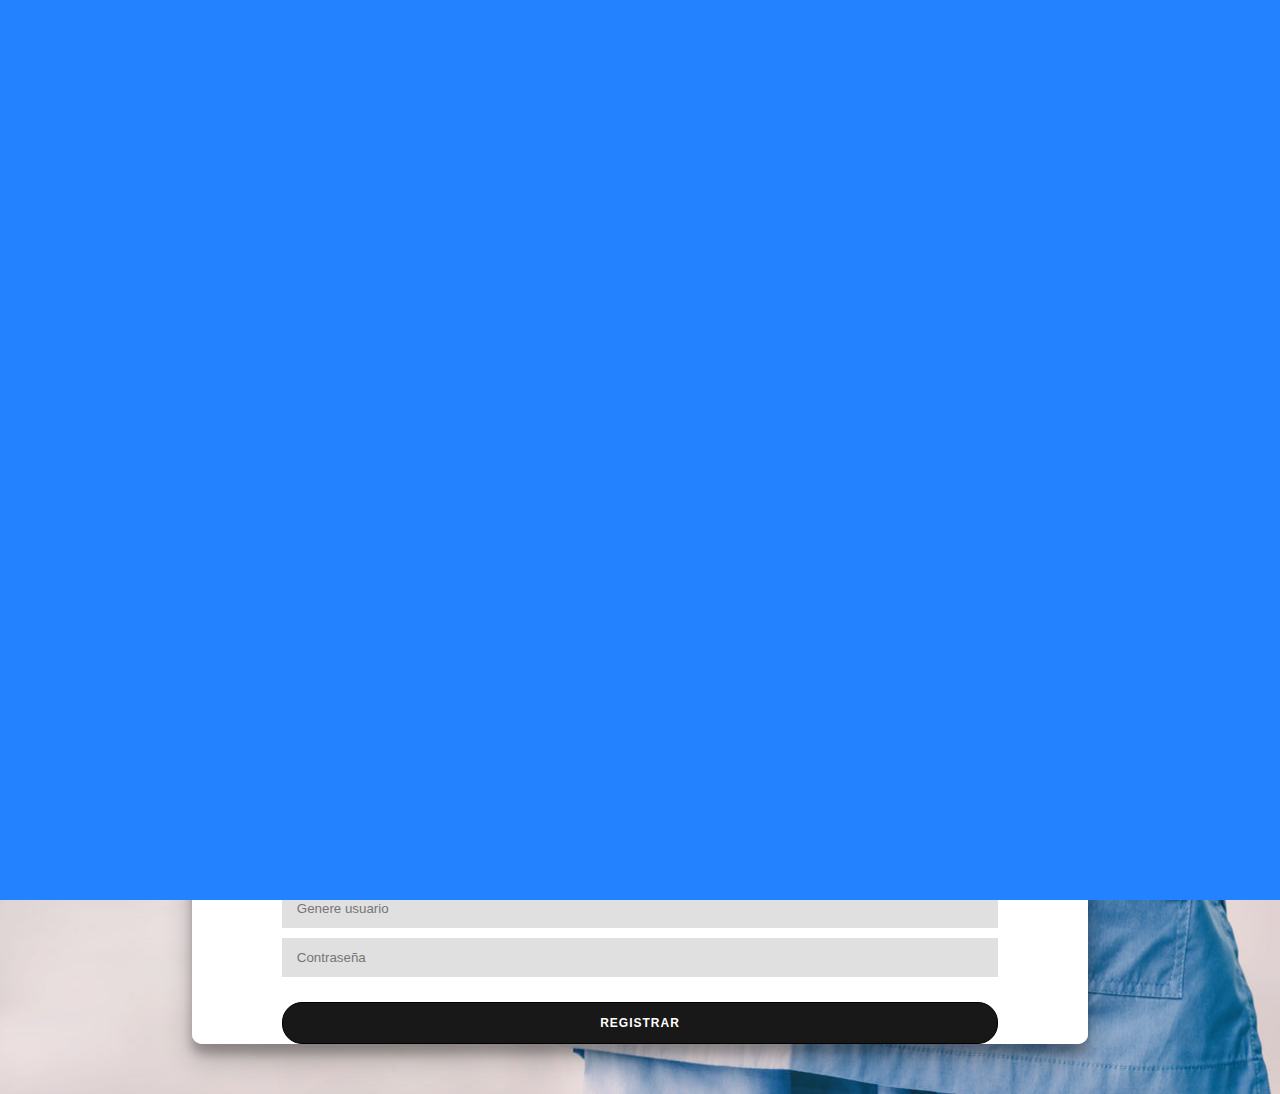
<file: registroMedico.html>
<!DOCTYPE html>
<html lang="en">
<head>
    <meta charset="UTF-8">
    <meta http-equiv="X-UA-Compatible" content="IE=edge">
    <meta name="viewport" content="width=device-width, initial-scale=1.0">
    <link rel="stylesheet" href="css/login.css">
    <link rel="stylesheet" href="css/loader.css">

    <title>Login</title>
</head>
<body>
    <div class="loader_bg">
        <div class="loader">

        </div>
    </div>
    <div class="container" id="container">
       
            <form action="registroMedico.php" method="post">
                <h1>Crear Cuenta</h1>
                <h4>Ingrese los datos para crear tu cuenta</h4>
                <div id="Layer1" style="width:100%;  overflow-y: scroll; scrollbar-base-color:aqua;">
                    <input type="text" name="cedula" placeholder="Cedula" required="">
                    <input type="text" name="username" placeholder="Nombres" required="">
                    <input type="text" name="lastname" placeholder="Apellido paterno" required="">
                    <input type="text" name="lastname2" placeholder="Apellido materno (Opcional)" >
                    <input type="email" name="email" placeholder="Correo (Opcional)" >
                    
                    <input type="date" name="fecha" placeholder="Fecha de nacimiento" required="">
                    <input type="text" name="edad" placeholder="Edad" required="">
                    <input type="text" name="telefono" placeholder="Telefono" required="">
                    <input type="text" name="ciudad" placeholder="Ciudad" required="">
                    <input type="text" name="direccion" placeholder="Direccion" required=""> 
                    <input type="text" name="especialidad" placeholder="ID Especialidad" required="">
                    <input type="text" name="horario" placeholder="ID Horario" required="">
                    <br><label>Añadir foto (Opcional)</label>
                    <input type="file" name="foto" placeholder="Foto"> 

                    <br><label>Datos para iniciar sesión</label>
                    <input type="text" name="user" placeholder="Genere usuario" required="">
                    <input type="password" name="password" placeholder="Contraseña" required="">
                </div>
                <button type="submit" name="register" value="register">Registrar</button>
            </form>
          
            


    </div>
    
</body>
<script src="js/login.js"></script>
<script src="https://cdnjs.cloudflare.com/ajax/libs/jquery/3.4.1/jquery.min.js"></script>
    <script>
        setTimeout(function(){
            $('.loader_bg').fadeToggle();
        }, 1500);
    </script>
</html>
</file>
<file: css/login.css>
@import url('https://fonts.googleapis.com/css?family=Montserrat:400,800');

* {
    box-sizing: border-box;
}

body {
    background: url("../img/imagen2.jpg");

    background-position: center;
    display: flex;
    justify-content: center;
    align-items: center;
    flex-direction: column;
    font-family: 'Montserrat', sans-serif;
    margin: -20px 0 50px;
}


h1 {
    font-weight: bold;
    margin: 0;
}

h5{
    text-align: left;
}

p {
    font-size: 14px;
    font-weight: 100;
    line-height: 20px;
    letter-spacing: 0.5px;
}

.container {
    background-color: #ffffff;
    border-radius: 10px;
    box-shadow: 0 14px 28px rgba(0,0,0,0.25), 
            0 10px 10px rgba(0,0,0,0.22);
    position: relative;
    overflow: hidden;
    margin-top: 80px;
    width: 70%;
    max-width: 100%;
    min-height: 600px;
}

form {
    background-color: #ffffff;
    display: flex;
    align-items: center;
    justify-content: center;
    flex-direction: column;
    padding: 0 50px;
    margin-top: 40px;
    height: 90%;
    text-align: center;
}

.form-container {
    position: absolute;
    top: 0;
    height: 100%;
    transition: all 0.6s ease-in-out;
    
}



select{
    border: none;
    background-color: rgb(219, 219, 219);
    width: 90%;
    margin: 8px 0;
    padding: 12px 15px;
}


input {
    background-color: rgb(224, 224, 224);
    border: none;
    padding: 12px 15px;
    margin: 5px;
    width: 90%;
}

label{
    font-size: 13px;
    text-align: left;
    justify-content: left;
}

button {   
    border-radius: 20px;
    border: 1px solid rgb(0, 0, 0);
    background-color: #181818;
    color: #FFFFFF;
    font-size: 12px;
    font-weight: bold;
    padding: 5px;
    margin-top: 20px;
    letter-spacing: 1px;
    text-transform: uppercase;
    transition: transform 80ms ease-in;
    width: 90%;
    line-height: 30px;
    justify-content: center;
}

.entrar_L{
    text-decoration: none;
    color: white;
}
button:active {
    transform: scale(0.95);
}

button:focus {
    outline: none;
}

button.ghost {
    background-color: transparent;
    border-color: #FFFFFF;
}


#regresar{
    padding: 7px;
    display: flex;
    background-color: rgba(0, 62, 138, 0.785);
    border: 1px solid rgba(0, 62, 138, 0.785);
    padding: 7px;
    display: flex;
    width: 70%;
    cursor: pointer;
}

#regresar a{
    text-decoration: none;
    color: white;
}

.iniciar-container {
    left: 0;
    width: 50%;
    z-index: 2;
}

.crear-container {
    left: 0;
    width: 50%;
    opacity: 0;
    z-index: 1;
}

.container.right-panel-active .iniciar-container {
    transform: translateX(100%);
}


.container.right-panel-active .crear-container {
    transform: translateX(100%);
    opacity: 1;
    z-index: 5;
    animation: show 0.6s;
}

@keyframes show {
    0%, 49.99% {
        opacity: 0;
        z-index: 1;
    }
    
    50%, 100% {
        opacity: 1;
        z-index: 5;
    }
}

.overlay-container {
    position: absolute;
    top: 0;
    left: 50%;
    width: 50%;
    height: 100%;
    overflow: hidden;
    transition: transform 0.6s ease-in-out;
    z-index: 100;
}

.overlay {
    background: #398bd8;
    background: -webkit-linear-gradient(to right, #3b9cdd, #3b73b3);
    background: linear-gradient(to right, #5da2c2, #184466);
    background-repeat: no-repeat;
    background-size: cover;
    background-position: 0 0;
    color: #000000;
    position: relative;
    left: -100%;
    height: 100%;
    width: 200%;
    transform: translateX(0);
    transition: transform 0.6s ease-in-out;
}

.overlay-panel {
    position: absolute;
    display: flex;
    align-items: center;
    justify-content: center;
    flex-direction: column;
    padding: 0 40px;
    text-align: center;
    top: 0;
    height: 100%;
    width: 50%;
    transform: translateX(0);
    transition: transform 0.6s ease-in-out;
}

.container.right-panel-active .overlay-container{
    transform: translateX(-100%);
}


.container.right-panel-active .overlay {
    transform: translateX(50%);
}

.overlay-left {
    transform: translateX(-20%);
}

.overlay-right {
    right: 0;
    transform: translateX(0);
}

.container.right-panel-active .overlay-left {
    transform: translateX(0);
}

.container.right-panel-active .overlay-right {
    transform: translateX(20%);
}

.tyb{
    width: 100%;
}

#regresar1{
    background-color: rgba(0, 62, 138, 0.785);
    border: 1px solid rgba(0, 62, 138, 0.785);
    margin-top: -300px;
}
</file>
<file: css/loader.css>
.loader_bg{
    position: fixed;
    z-index: 999999;
    background: rgb(34, 130, 255);
    width: 100%;
    height: 100%;
    top: 0;
    left: 0;
}
.loader{
    border: 0 soild transparent;
    border-radius: 50%;
    width: 150px;
    height: 150px;
    position: absolute;
    top: calc(50vh - 75px);
    left: calc(50vw - 75px);
}
.loader:before, .loader:after{
    content: '';
    border: 1em solid #252525;
    border-radius: 50%;
    width: inherit;
    height: inherit;
    position: absolute;
    top: 0;
    left: 0;
    animation: loader 3s linear infinite;
    opacity: 0;
}
.loader:before{
    animation-delay: .5s;
}
@keyframes loader{
    0%{
        transform: scale(0);
        opacity: 0;
    }
    50%{
        opacity: 1;
    }
    100%{
        transform: scale(1);
        opacity: 0;
    }
}
</file>
